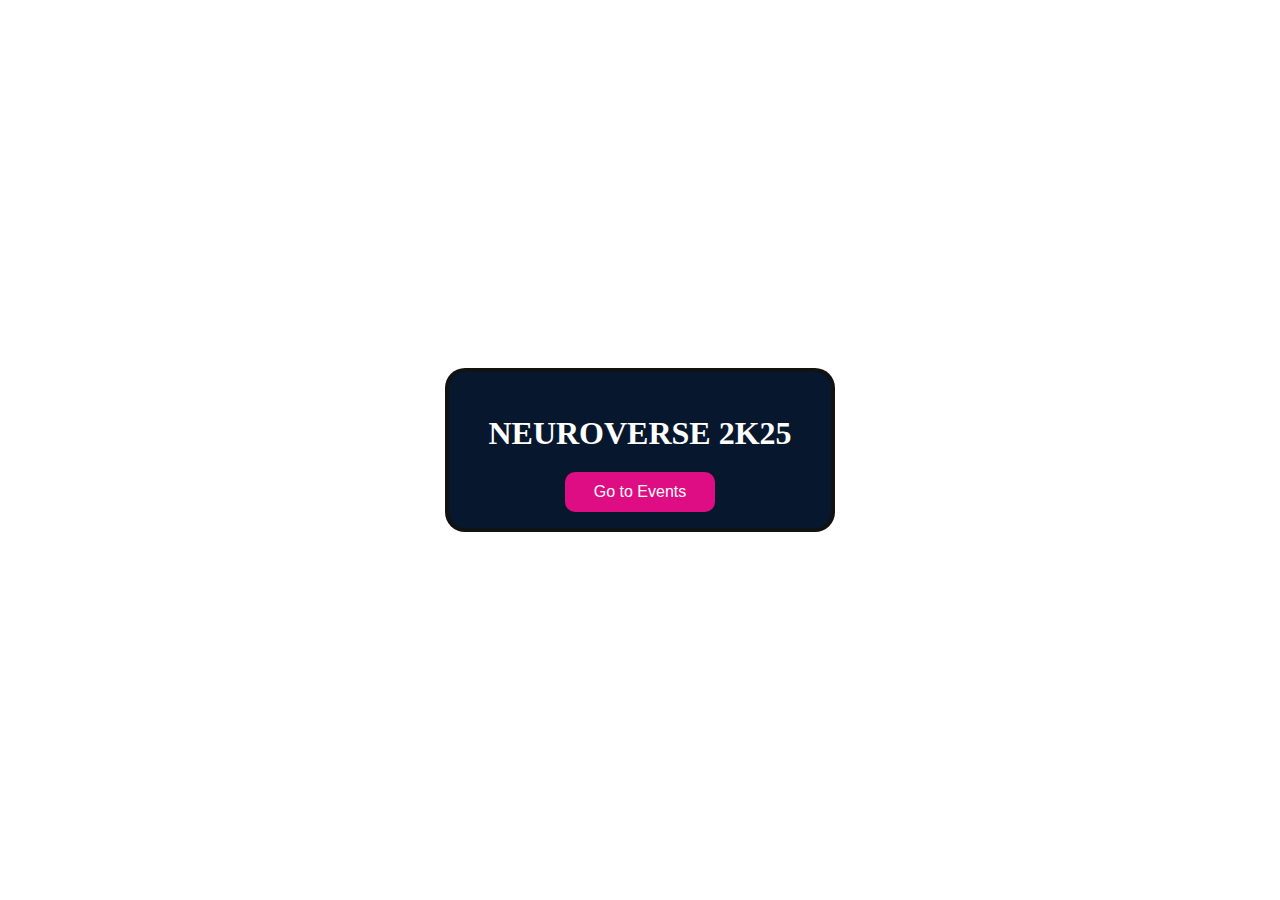
<file: animatedpage.html>
<!DOCTYPE html>
<html lang="en">
<head>
  <meta charset="UTF-8" />
  <meta name="viewport" content="width=device-width, initial-scale=1.0" />
  <title>Neuroverse Website</title>
  <style>
    body {
      background-image: url("https://img.freepik.com/premium-photo/two-robots-facing-each-other_918839-18592.jpg");
      background-size: cover;
      background-position: center;
      display: flex;
      justify-content: center;
      align-items: center;
      height: 100vh;
      margin: 0;
      overflow: hidden;
    }

    .cardmain {
      width: 350px;
      padding: 20px;
      background: #111212;
      position: relative;
      display: flex;
      flex-direction: column;
      justify-content: center;
      align-items: center;
      overflow: hidden;
      border-radius: 20px;
    }

    .cardmain::before {
      content: '';
      position: absolute;
      width: 375px;
      height: 100px;
      background-image: linear-gradient(180deg, rgb(0, 183, 255), rgb(255, 48, 255));
      animation: rotBGimg 5s linear infinite;
      z-index: 0;
      border-radius: 20px;
    }

    .cardmain::after {
      content: '';
      position: absolute;
      inset: 4px;
      background: #07182E;
      border-radius: 16px; /* slightly smaller to match the padding */
      z-index: 1;
    }

    .cardmain h2 {
      z-index: 2;
      color: white;
      font-size: 2em;
      margin-bottom: 20px;
    }

    .cardmain button {
      z-index: 2;
      height: 40px;
      width: 150px;
      background-color: #de0d83;
      color: white;
      font-size: 1em;
      border: none;
      border-radius: 10px;
      cursor: pointer;
      transition: background 0.3s;
    }

    .cardmain button:hover {
      background-color: #c00c74;
    }

    @keyframes rotBGimg {
      from {
        transform: rotate(0deg);
      }
      to {
        transform: rotate(360deg);
      }
    }
  </style>
</head>
<body>
  <div class="cardmain">
    <h2>NEUROVERSE 2K25</h2>
    <button onclick="window.location.href='index.html'">Go to Events</button>

    
  </div>
</body>
</html>
</file>
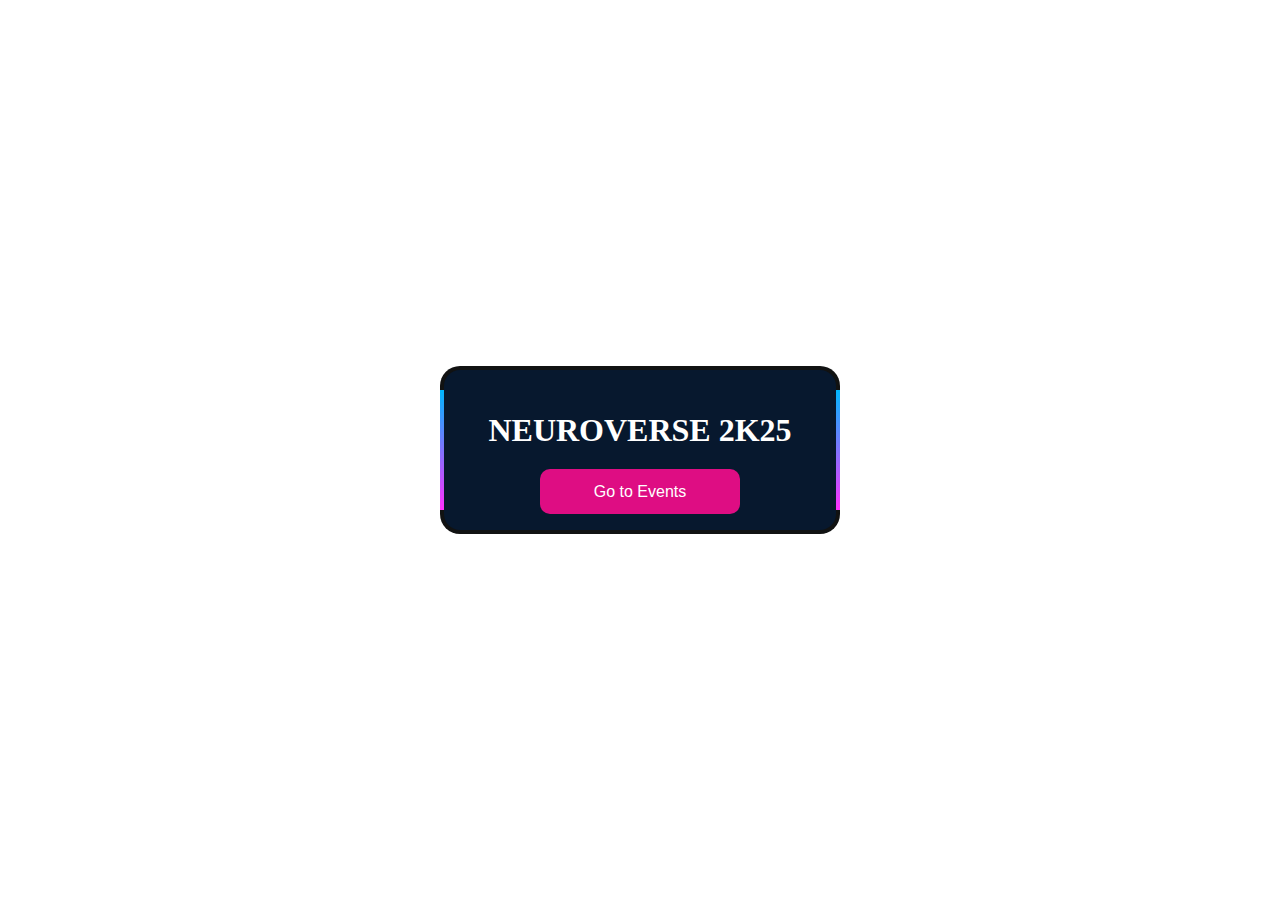
<file: mainpage.html>
<!DOCTYPE html>
<html lang="en">
<head>
  <meta charset="UTF-8" />
  <meta name="viewport" content="width=device-width, initial-scale=1.0" />
  <title>Neuroverse Website</title>
  <link rel="stylesheet" href="index.html">

  <style>
    * {
      box-sizing: border-box;
    }

    body {
      background-image: url("https://img.freepik.com/premium-photo/two-robots-facing-each-other_918839-18592.jpg");
      background-size: cover;
      background-position: center;
      background-repeat: no-repeat;
      min-height: 100vh;
      margin: 0;
      display: flex;
      justify-content: center;
      align-items: center;
      padding: 20px;
    }

    .cardmain {
      width: 90%;
      max-width: 400px;
      padding: 20px;
      background: #111212;
      position: relative;
      display: flex;
      flex-direction: column;
      justify-content: center;
      align-items: center;
      border-radius: 20px;
      overflow: hidden;
    }

    .cardmain::before {
      content: '';
      position: absolute;
      width: 120%;
      height: 120px;
      background-image: linear-gradient(180deg, rgb(0, 183, 255), rgb(255, 48, 255));
      animation: rotBGimg 5s linear infinite;
      z-index: 0;
      border-radius: 20px;
    }

    .cardmain::after {
      content: '';
      position: absolute;
      inset: 4px;
      background: #07182E;
      border-radius: 16px;
      z-index: 1;
    }

    .cardmain h2 {
      z-index: 2;
      color: white;
      font-size: 2em;
      margin-bottom: 20px;
      text-align: center;
    }

    .cardmain button {
      z-index: 2;
      height: 45px;
      width: 70%;
      max-width: 200px;
      background-color: #de0d83;
      color: white;
      font-size: 1em;
      border: none;
      border-radius: 10px;
      cursor: pointer;
      transition: background 0.3s;
    }

    .cardmain button:hover {
      background-color: #c00c74;
    }

    @keyframes rotBGimg {
      from {
        transform: rotate(0deg);
      }
      to {
        transform: rotate(360deg);
      }
    }

    @media (max-width: 480px) {
      .cardmain h2 {
        font-size: 1.5em;
      }

      .cardmain button {
        font-size: 0.9em;
        height: 40px;
      }
    }
  </style>
</head>
<body>
  <div class="cardmain">
    <h2>NEUROVERSE 2K25</h2>
    <button onclick=display("index.html")>Go to Events</button>
  </div>
</body>
</html>
</file>
